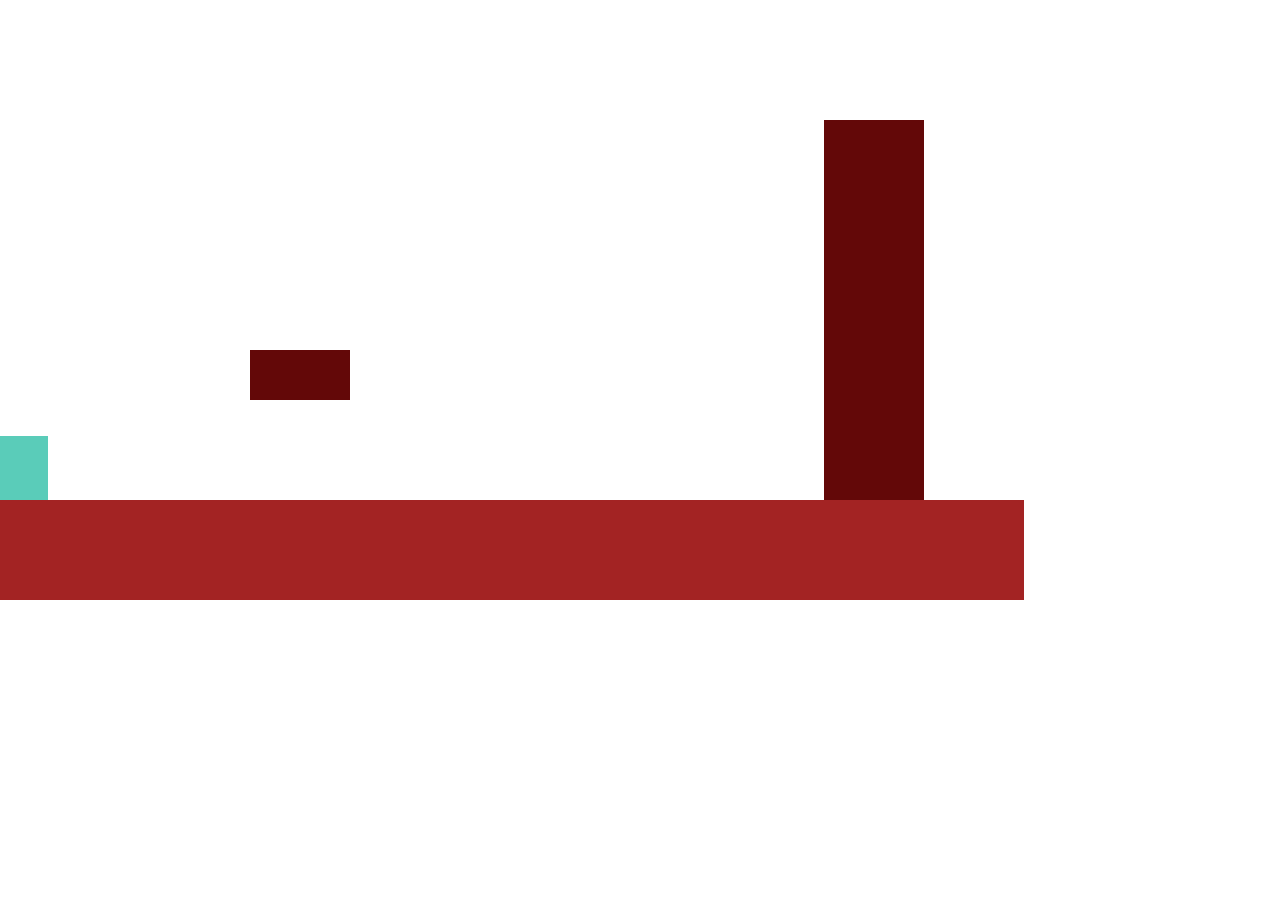
<file: index.html>
<!DOCTYPE html>
<html>
    <head>
        <title> kya </title>
        <meta charset = "utf-8">
        <meta http-equiv="X-UA-Compatible" content="IE=edge" />
        <meta name="viewport" content="width=device-width, initial-scale=1.0" />
        <link rel="stylesheet" href="celete.css" />
        <script src = "celete.js"></script>
    </head>
    <body>
        <div id = level>
            <div class = ground id = game_ground0></div>
            <div class = ground id = game_ground1></div>
            <div class = ground id = game_ground2></div>
            <!--
            <div class = ground climable = true id = game_ground2></div>
            -->
            <div id = madeline></div>
        </div>
    </body>
</html>
</file>
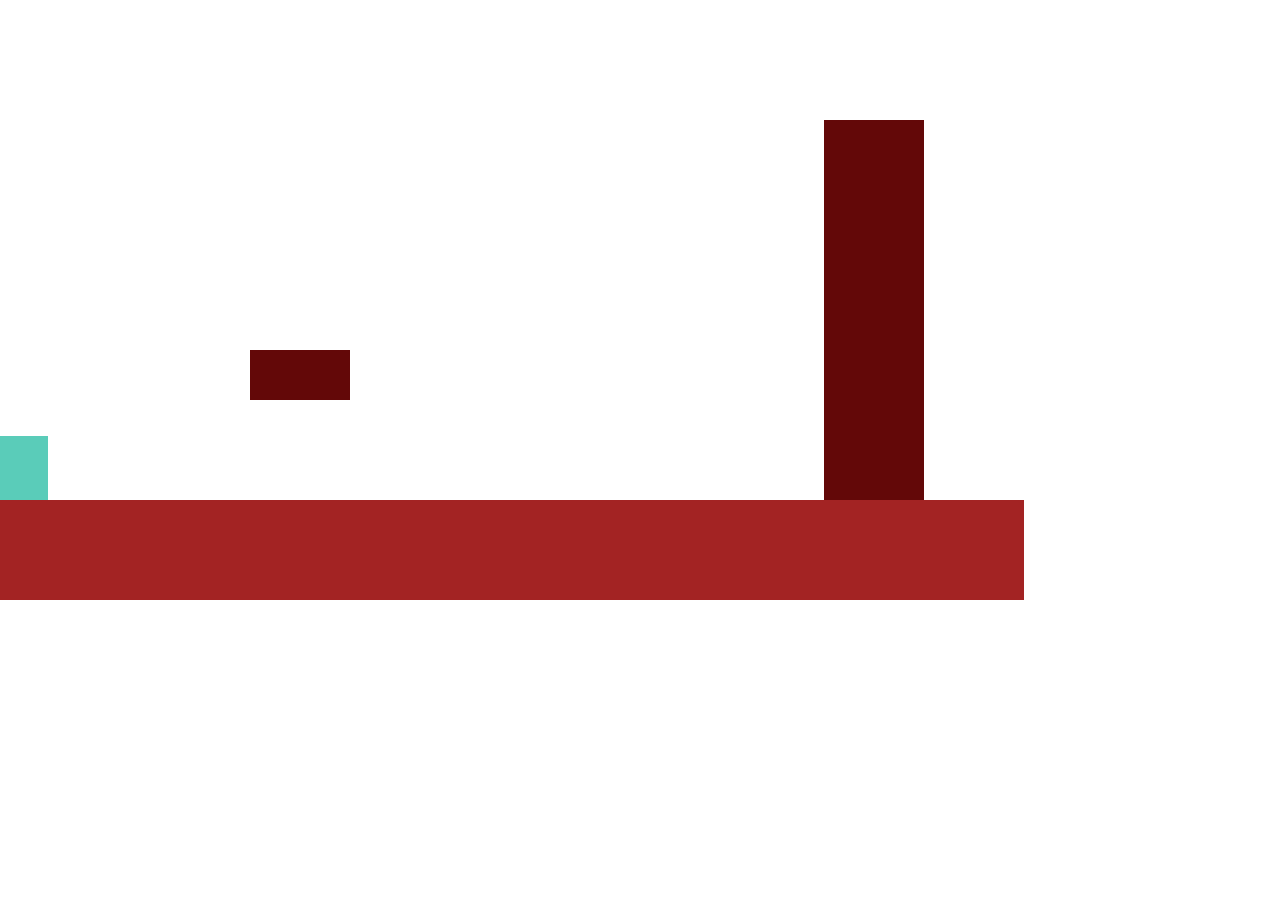
<file: celete.html>
<!DOCTYPE html>
<html>
    <head>
        <title> kya </title>
        <meta charset = "utf-8">
        <meta http-equiv="X-UA-Compatible" content="IE=edge" />
        <meta name="viewport" content="width=device-width, initial-scale=1.0" />
        <link rel="stylesheet" href="celete.css" />
        <script src = "celete.js"></script>
    </head>
    <body>
        <div id = level>
            <div class = ground id = game_ground0></div>
            <div class = ground id = game_ground1></div>
            <div class = ground id = game_ground2></div>
            <!--
            <div class = ground climable = true id = game_ground2></div>
            -->
            <div id = madeline></div>
        </div>
    </body>
</html>
</file>
<file: celete.css>
:root{
    --black: #001219;
    --blue: #005f73;
    --aqua: #0A9396;
    --greenblue: #94d2bd;
    --peach: #e9d8a6;
    --orange: #ee9b00;
    --darkorange: #ca6702;
    --pumpkin: #bb3e03;
    --red: #ae2012;
    --darkred: #9b2226;
}
body{
    margin: 0px;
}
#level{
    position: relative;
    height: 600px;
    width: 80%;
}
#game_ground0{
    position: absolute;
    bottom: 0px;
    background-color: rgb(163, 35, 35);
    width: 100%;
    height: 100px;
}
#game_ground1{
    position: absolute;
    bottom: 100px;
    right: 100px;
    height: 380px;
    width: 100px;
    background-color: rgb(99, 8, 8);
}
#game_ground2{
    position: absolute;
    bottom: 200px;
    left: 250px;
    height: 50px;
    width: 100px;
    background-color: rgb(99, 8, 8);
}
#madeline{
    position: absolute;
    height: 64px;
    width: 48px;
    background-color: rgb(90, 204, 185);
    top: 200px;
}
</file>
